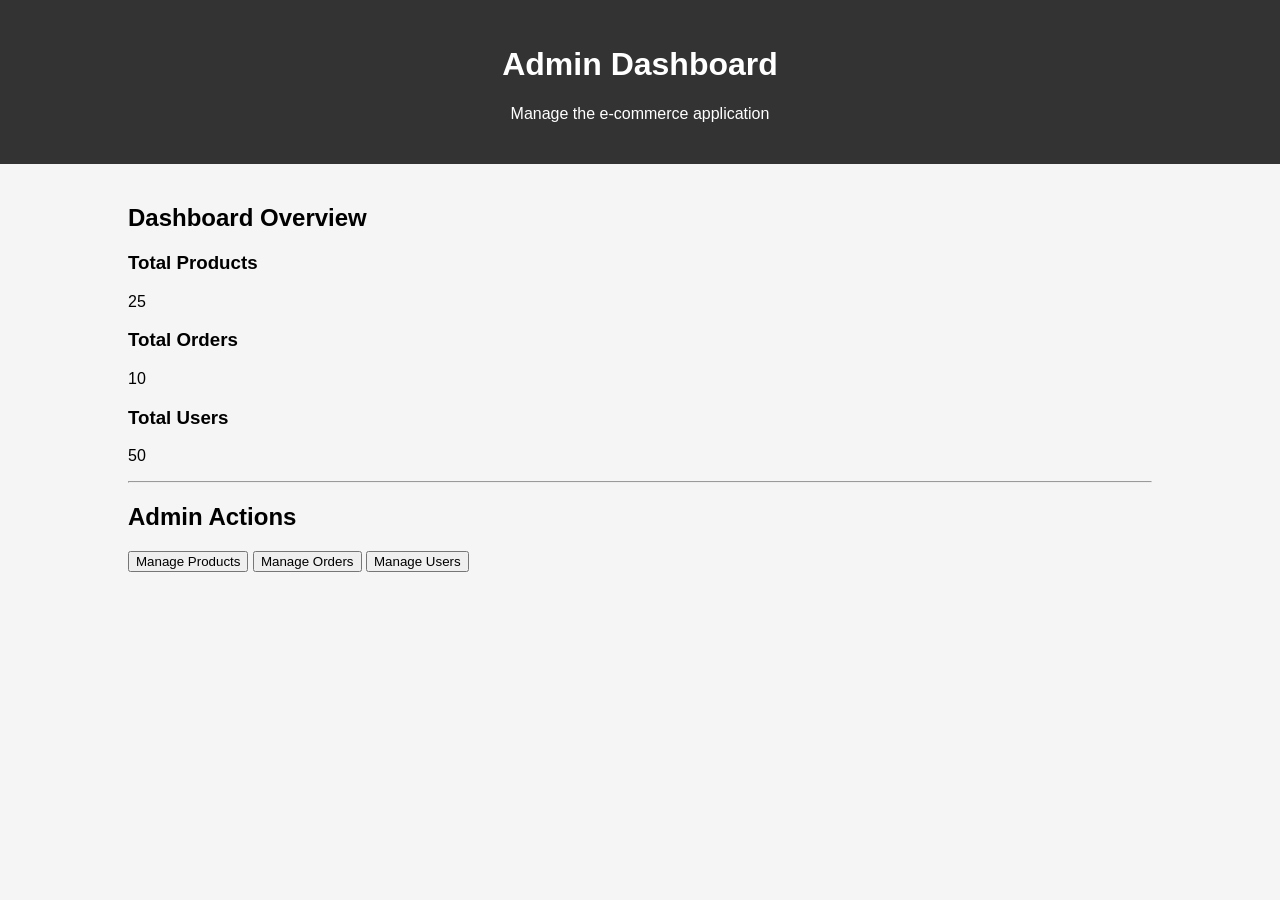
<file: admin.html>
<!DOCTYPE html>
<html lang="en">

<head>
    <meta charset="UTF-8">
    <meta name="viewport" content="width=device-width, initial-scale=1.0">

    <title>Admin Dashboard</title>

    <link rel="stylesheet" href="styles.css">
</head>

<body>

    <header>
        <h1>Admin Dashboard</h1>
        <p>Manage the e-commerce application</p>
    </header>

    <main>

        <h2>Dashboard Overview</h2>

        <div>
            <h3>Total Products</h3>
            <p id="productCount">25</p>
        </div>

        <div>
            <h3>Total Orders</h3>
            <p id="orderCount">10</p>
        </div>

        <div>
            <h3>Total Users</h3>
            <p id="userCount">50</p>
        </div>

        <hr>

        <h2>Admin Actions</h2>

        <button onclick="showMessage('Product management selected')">
            Manage Products
        </button>

        <button onclick="showMessage('Order management selected')">
            Manage Orders
        </button>

        <button onclick="showMessage('User management selected')">
            Manage Users
        </button>

        <p id="adminMessage"></p>

    </main>

    <script>

        function showMessage(message) {

            document.getElementById("adminMessage").innerText =
                message;
        }

    </script>

</body>

</html>
</file>
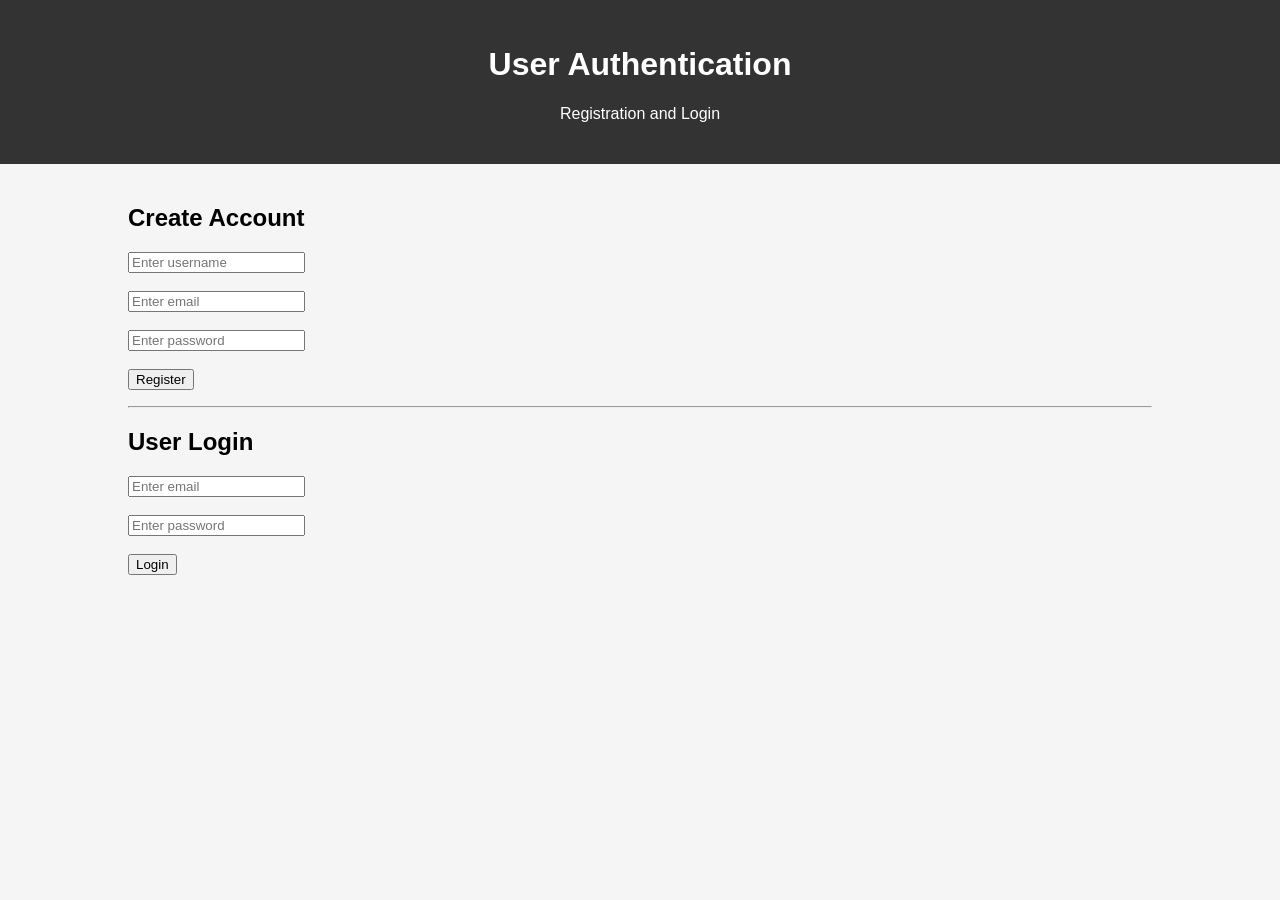
<file: AUTH.HTML>
<!DOCTYPE html>
<html lang="en">
<head>
    <meta charset="UTF-8">
    <meta name="viewport" content="width=device-width, initial-scale=1.0">
    <title>User Registration and Login</title>
    <link rel="stylesheet" href="styles.css">
</head>

<body>

    <header>
        <h1>User Authentication</h1>
        <p>Registration and Login</p>
    </header>

    <main>
        <div id="auth">
            <h2>Create Account</h2>

            <input type="text" id="username" placeholder="Enter username">
            <br><br>

            <input type="email" id="email" placeholder="Enter email">
            <br><br>

            <input type="password" id="password" placeholder="Enter password">
            <br><br>

            <button onclick="registerUser()">Register</button>

            <p id="message"></p>
            <hr>

<h2>User Login</h2>

<input type="email" id="loginEmail" placeholder="Enter email">
<br><br>

<input type="password" id="loginPassword" placeholder="Enter password">
<br><br>

<button onclick="loginUser()">Login</button>

<p id="loginMessage"></p>
        </div>
    </main>

    <script>
        function registerUser() {
            document.getElementById("message").innerText =
                "Registration successful!";
        }
    </script>

</body>
</html>
</file>
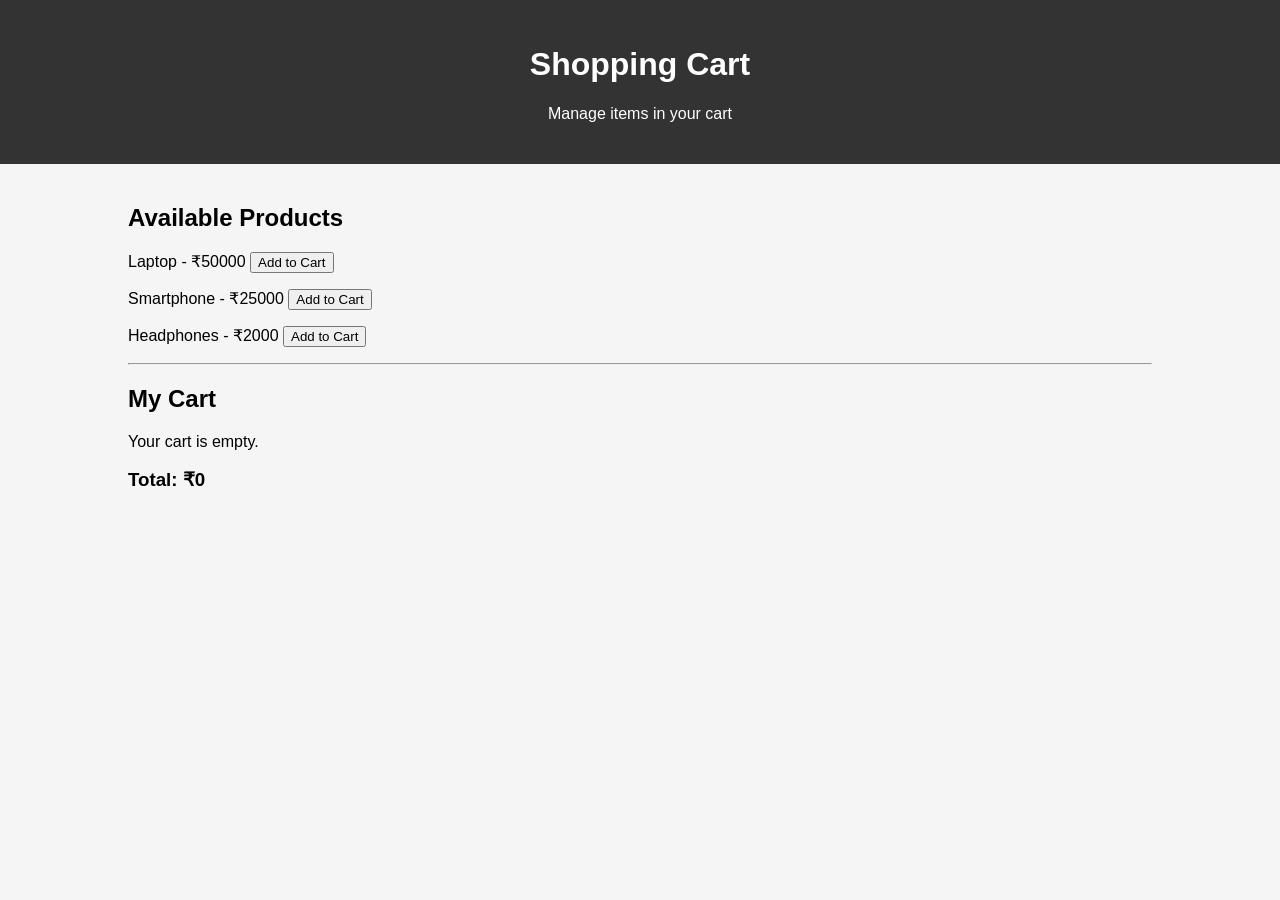
<file: cart.html>
<!DOCTYPE html>
<html lang="en">

<head>
    <meta charset="UTF-8">
    <meta name="viewport" content="width=device-width, initial-scale=1.0">

    <title>Shopping Cart</title>

    <link rel="stylesheet" href="styles.css">
</head>

<body>

    <header>
        <h1>Shopping Cart</h1>
        <p>Manage items in your cart</p>
    </header>

    <main>

        <h2>Available Products</h2>

        <div id="products">

            <p>
                Laptop - ₹50000
                <button onclick="addToCart('Laptop', 50000)">
                    Add to Cart
                </button>
            </p>

            <p>
                Smartphone - ₹25000
                <button onclick="addToCart('Smartphone', 25000)">
                    Add to Cart
                </button>
            </p>

            <p>
                Headphones - ₹2000
                <button onclick="addToCart('Headphones', 2000)">
                    Add to Cart
                </button>
            </p>

        </div>

        <hr>

        <h2>My Cart</h2>

        <div id="cartList">
            <p>Your cart is empty.</p>
        </div>

        <h3>
            Total: ₹<span id="total">0</span>
        </h3>

    </main>


    <script>

        // Store cart items
        let cart = [];


        // Add product to cart
        function addToCart(name, price) {

            cart.push({
                name: name,
                price: price
            });

            displayCart();
        }


        // Display cart items
        function displayCart() {

            let cartList =
                document.getElementById("cartList");

            let total = 0;

            cartList.innerHTML = "";


            if (cart.length === 0) {

                cartList.innerHTML =
                    "<p>Your cart is empty.</p>";

                document.getElementById("total").innerText = "0";

                return;
            }


            for (let item of cart) {

                cartList.innerHTML +=
                    "<p>" +
                    item.name +
                    " - ₹" +
                    item.price +
                    "</p>";

                total += item.price;
            }


            document.getElementById("total").innerText =
                total;
        }

    </script>

</body>

</html>
</file>
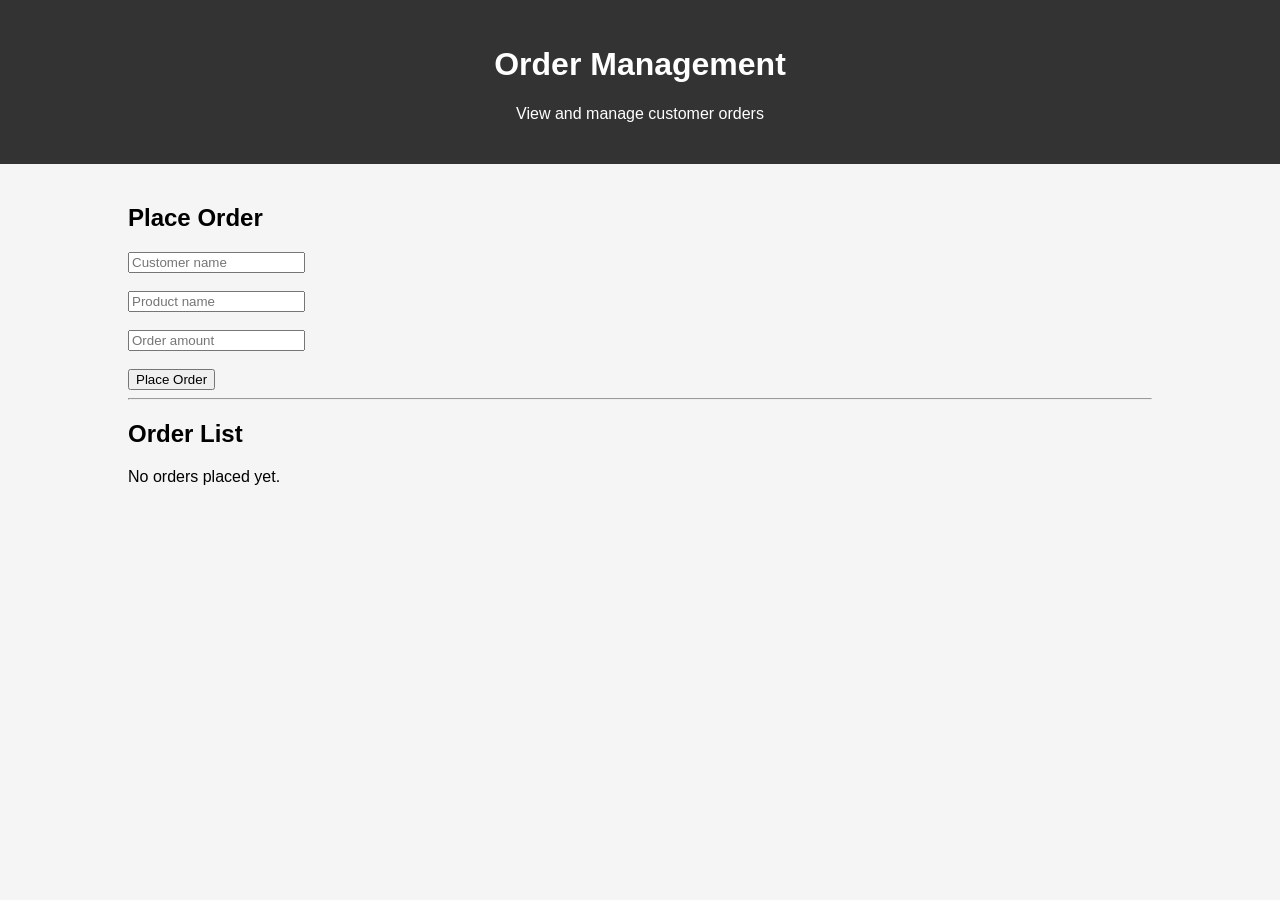
<file: ORDERS.HTML>
<!DOCTYPE html>
<html lang="en">

<head>
    <meta charset="UTF-8">
    <meta name="viewport" content="width=device-width, initial-scale=1.0">

    <title>Order Management</title>

    <link rel="stylesheet" href="styles.css">
</head>

<body>

    <header>
        <h1>Order Management</h1>
        <p>View and manage customer orders</p>
    </header>

    <main>

        <h2>Place Order</h2>

        <input
            type="text"
            id="customerName"
            placeholder="Customer name"
        >

        <br><br>

        <input
            type="text"
            id="orderProduct"
            placeholder="Product name"
        >

        <br><br>

        <input
            type="number"
            id="orderAmount"
            placeholder="Order amount"
        >

        <br><br>

        <button onclick="placeOrder()">
            Place Order
        </button>

        <hr>

        <h2>Order List</h2>

        <div id="orderList">
            <p>No orders placed yet.</p>
        </div>

    </main>


    <script>

        // Store orders
        let orders = [];


        // Place a new order
        function placeOrder() {

            let customer =
                document.getElementById("customerName").value;

            let product =
                document.getElementById("orderProduct").value;

            let amount =
                document.getElementById("orderAmount").value;


            if (customer === "" ||
                product === "" ||
                amount === "") {

                alert("Please enter all order details.");

                return;
            }


            let order = {
                customer: customer,
                product: product,
                amount: amount,
                status: "Order Placed"
            };


            orders.push(order);

            displayOrders();


            // Clear input fields
            document.getElementById("customerName").value = "";

            document.getElementById("orderProduct").value = "";

            document.getElementById("orderAmount").value = "";
        }


        // Display all orders
        function displayOrders() {

            let orderList =
                document.getElementById("orderList");

            orderList.innerHTML = "";


            for (let order of orders) {

                orderList.innerHTML +=
                    "<p>" +
                    "Customer: " + order.customer +
                    " | Product: " + order.product +
                    " | Amount: ₹" + order.amount +
                    " | Status: " + order.status +
                    "</p>";
            }
        }

    </script>

</body>

</html>
</file>
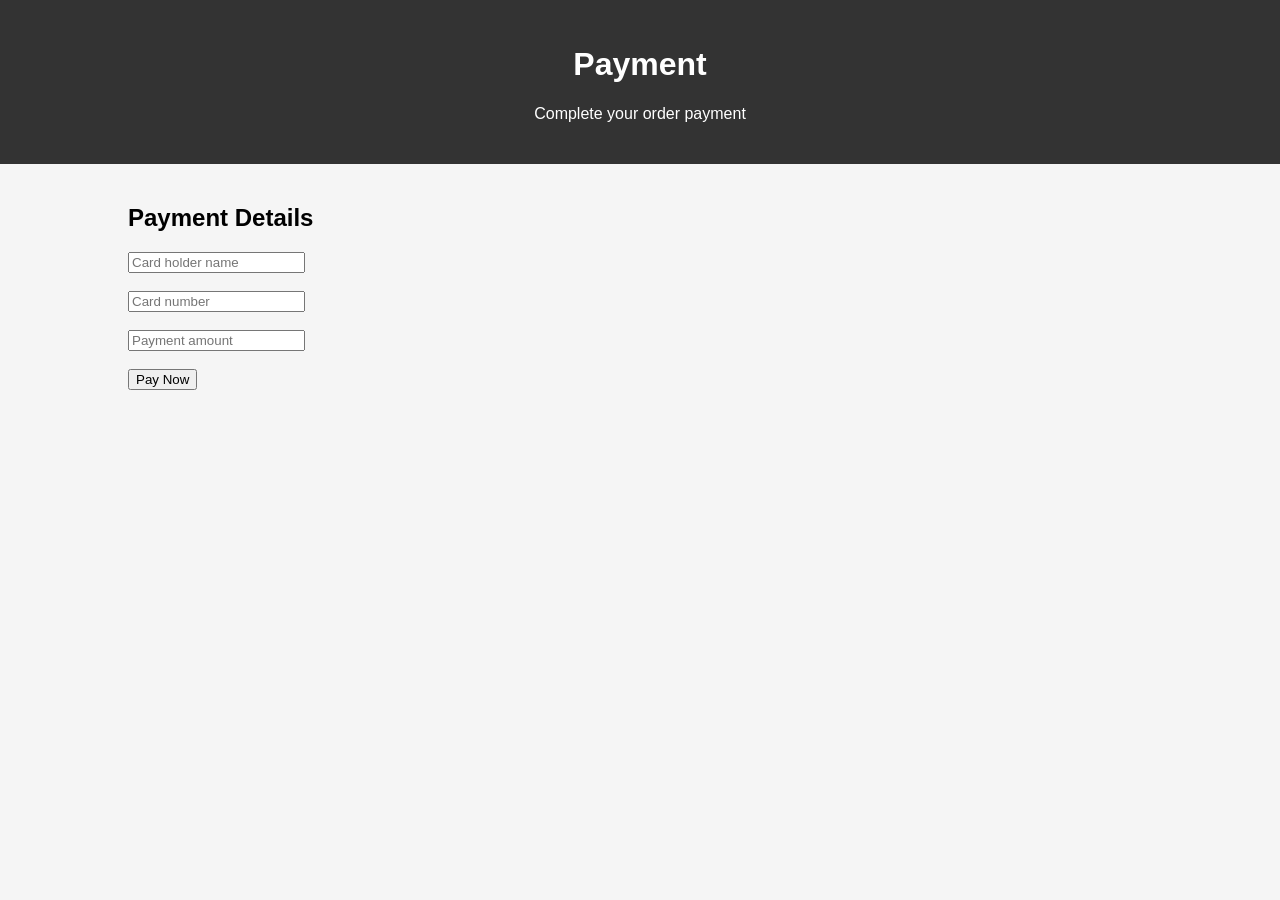
<file: payment.html>
<!DOCTYPE html>
<html lang="en">

<head>
    <meta charset="UTF-8">
    <meta name="viewport" content="width=device-width, initial-scale=1.0">

    <title>Payment</title>

    <link rel="stylesheet" href="styles.css">
</head>

<body>

    <header>
        <h1>Payment</h1>
        <p>Complete your order payment</p>
    </header>

    <main>

        <h2>Payment Details</h2>

        <input
            type="text"
            id="cardName"
            placeholder="Card holder name"
        >

        <br><br>

        <input
            type="text"
            id="cardNumber"
            placeholder="Card number"
        >

        <br><br>

        <input
            type="number"
            id="amount"
            placeholder="Payment amount"
        >

        <br><br>

        <button onclick="makePayment()">
            Pay Now
        </button>

        <p id="paymentMessage"></p>

    </main>


    <script>

        function makePayment() {

            let name =
                document.getElementById("cardName").value;

            let card =
                document.getElementById("cardNumber").value;

            let amount =
                document.getElementById("amount").value;


            if (name === "" || card === "" || amount === "") {

                alert("Please enter all payment details.");

                return;
            }


            if (card.length < 12) {

    alert("Please enter a valid card number.");

    return;
}

document.getElementById("paymentMessage").innerText =
    "Payment of ₹" + amount +
    " completed successfully!";
        }

    </script>

</body>

</html>
</file>
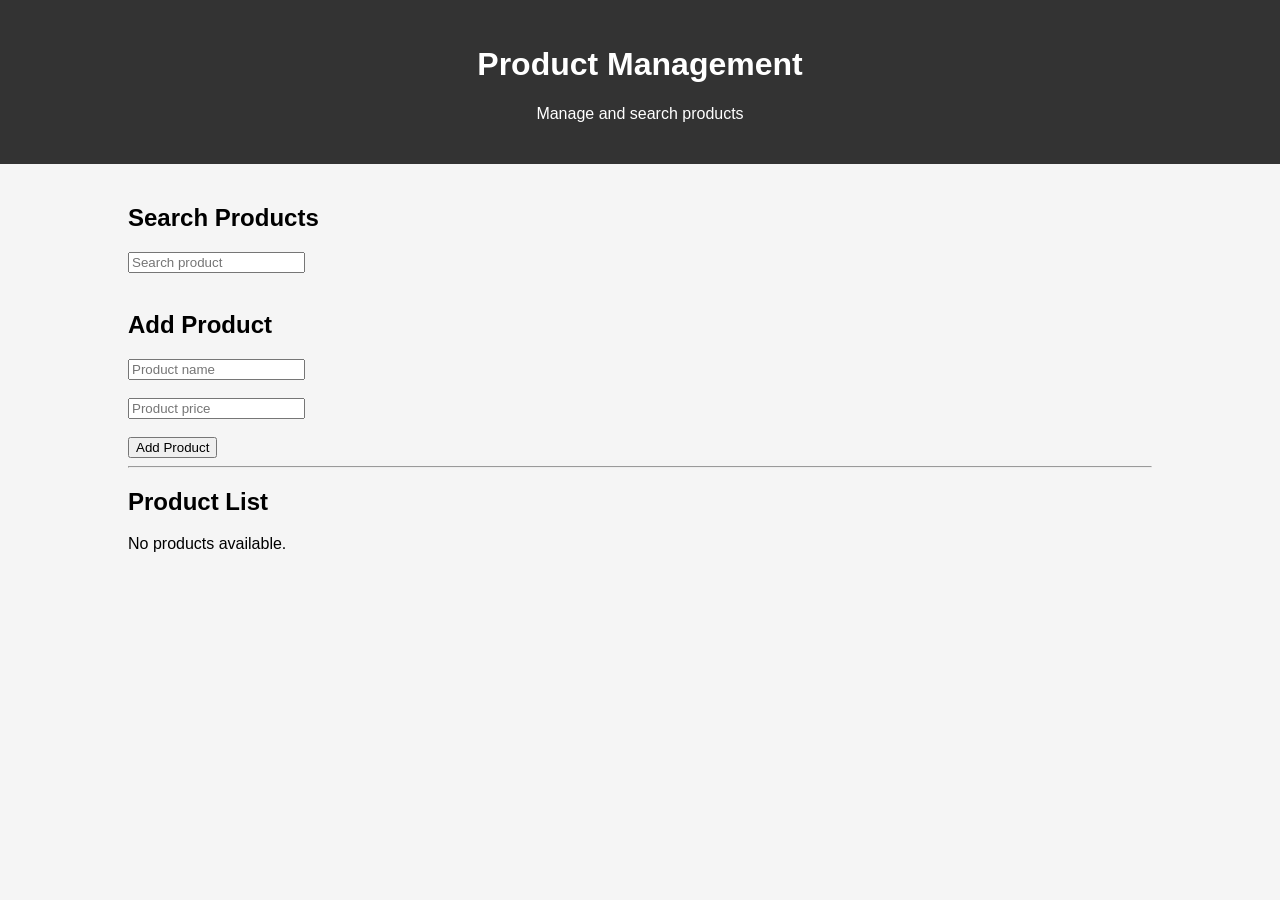
<file: products.html>
<!DOCTYPE html>
<html lang="en">

<head>
    <meta charset="UTF-8">
    <meta name="viewport" content="width=device-width, initial-scale=1.0">

    <title>Product Management</title>

    <link rel="stylesheet" href="styles.css">
</head>

<body>

    <header>
        <h1>Product Management</h1>
        <p>Manage and search products</p>
    </header>


    <main>

        <!-- Search Products -->
        <h2>Search Products</h2>

        <input
            type="text"
            id="searchBox"
            placeholder="Search product"
            onkeyup="searchProducts()"
        >

        <br><br>


        <!-- Add Product -->
        <h2>Add Product</h2>

        <input
            type="text"
            id="productName"
            placeholder="Product name"
        >

        <br><br>

        <input
            type="number"
            id="productPrice"
            placeholder="Product price"
        >

        <br><br>

        <button onclick="addProduct()">Add Product</button>

        <hr>


        <!-- Product List -->
        <h2>Product List</h2>

        <div id="productList">

            <p>No products available.</p>

        </div>

    </main>


    <script>

        // Add a new product
        function addProduct() {

            let name =
                document.getElementById("productName").value;

            let price =
                document.getElementById("productPrice").value;


            // Check whether product details are entered
            if (name === "" || price === "") {

                alert("Please enter product details.");

                return;
            }


            // Add product to product list
            document.getElementById("productList").innerHTML +=
                "<p>" + name + " - ₹" + price + "</p>";


            // Clear input fields
            document.getElementById("productName").value = "";

            document.getElementById("productPrice").value = "";
        }


        // Search products
        function searchProducts() {

            let searchText =
                document.getElementById("searchBox").value.toLowerCase();


            let products =
                document.getElementById("productList")
                .getElementsByTagName("p");


            // Check every product
            for (let product of products) {

                if (
                    product.innerText
                    .toLowerCase()
                    .includes(searchText)
                ) {

                    product.style.display = "block";

                } else {

                    product.style.display = "none";

                }
            }
        }

    </script>

</body>

</html>
</file>
<file: styles.css>
body {
    font-family: Arial, sans-serif;
    margin: 0;
    padding: 0;
    background-color: #f5f5f5;
}

header {
    background-color: #333;
    color: white;
    text-align: center;
    padding: 25px;
}

main {
    width: 80%;
    margin: 40px auto;
}

#app {
    background-color: white;
    padding: 30px;
    border-radius: 10px;
    text-align: center;
}
</file>
